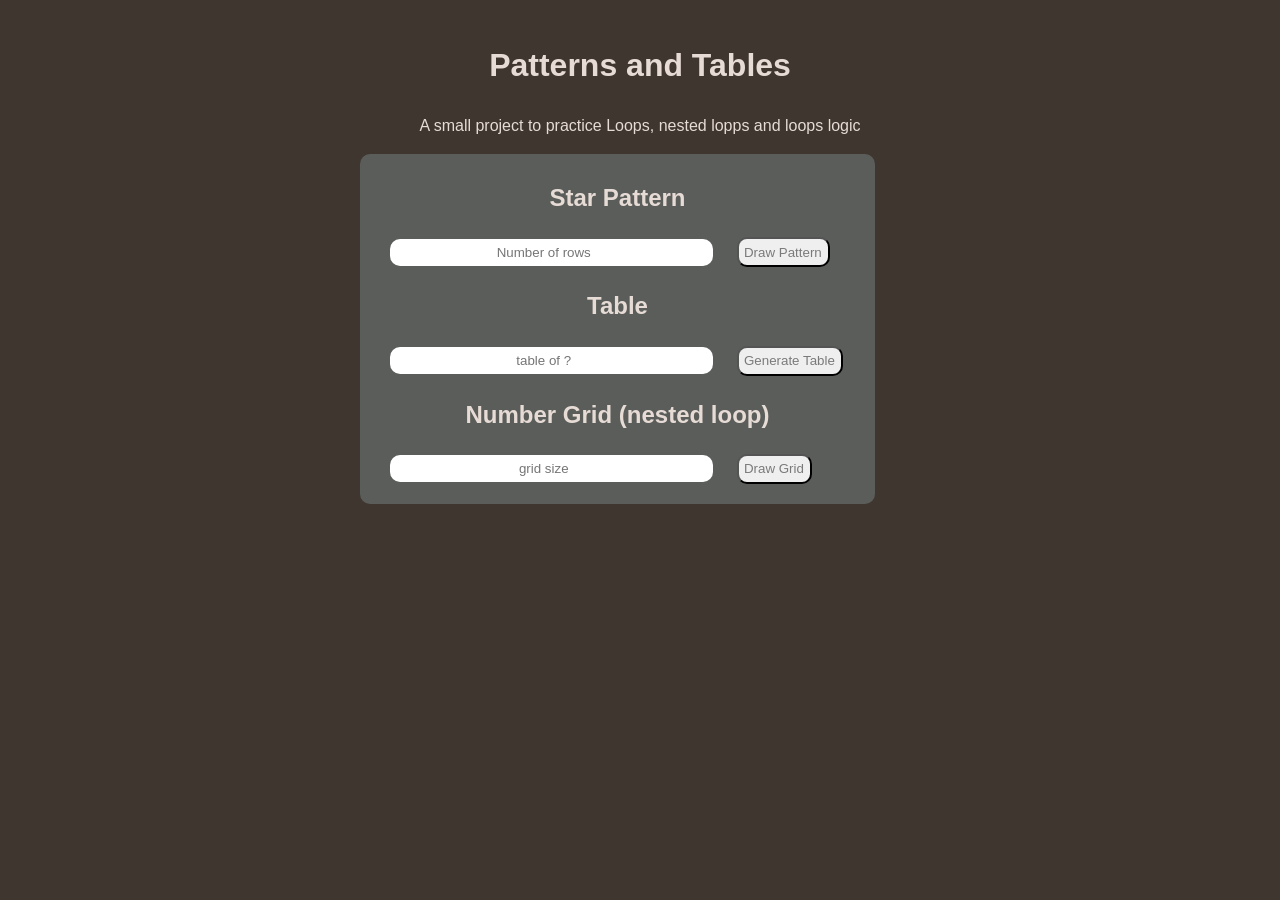
<file: practice loops/index.html>
<!DOCTYPE html>
<html lang="en">
<head>
    <meta charset="UTF-8">
    <meta name="viewport" content="width=device-width, initial-scale=1.0">
    <title>loops Practice</title>
    <link rel="stylesheet" href="style.css"/>
</head>
<body>
    <header>
        <h1>Patterns and Tables</h1>
        <p>A small project to practice Loops, nested lopps and loops logic</p>
    </header>
    <main>
       <section class="card">
      <h1>Star Pattern</h1>
      <input type="number" id="starsrow" placeholder="Number of rows" />
      <button onclick="drawnStars()">Draw Pattern</button>
      <pre id="starResult" class="result"></pre>
    </section>



       <section class="card">
       <h1>Table</h1>
       <input type="number" id="tablenumber" placeholder="table of ?"/>
       <button onclick="drawnTable()">Generate Table</button>
       <pre id="tableResult" class="result"></pre>
       </section>




       <section class="card">
        <h1>Number Grid (nested loop)</h1>
        <input type="number" id="gridsize" placeholder="grid size"/>
        <button onclick="showGrid()">Draw Grid</button>
        <pre id="gridResult" class="result">
            
        </pre>
       </section>
    </main>
    <script src="script.js"></script>
    
    
</body>
</html>
</file>
<file: practice loops/style.css>
body {
    font-family: Arial, Helvetica, sans-serif;
    max-width: 650px;
    margin: 40px auto;
    padding: 0 20px;
    background: #3e362f;
    color: #e7dbd6;
    line-height: 1.6;

}
main {
    background-color: #5a5d59;
    border-radius: 10px;
    width: 70%;
    height: 100%;
    padding: 5px 30px 20px;
    margin-left: 45px;

}
input {
    height: 25px;
    justify-content: center;
    border-radius: 10px;
    border: transparent;
    color: black;
    text-align: center;
    width: 70%;
}
button {
    padding-left: 5px;
    margin-left: 20px;
    height: 30px;
    border-radius: 10px ;
    color: #7a7a7a;
    cursor: pointer;
    transition: background-color 0.3s ease;
}
button:hover {
    background-color: #56514f;
    color: black;
    border: transparent;
    font-weight: bold;
}
button:active {
    background-color: #e7dbd6;
}
h1 {
    text-align: center;
}
p {
    text-align: center;
}
.result{
    margin-top: 15px;
  padding: 10px;
  background: #f0f4f8;
  border-radius: 5px;
  font-family: monospace;
  min-height: 20px;
  white-space: pre;
  overflow-x: auto;
  color: rgb(17, 18, 18);
  display: none;
}
</file>
